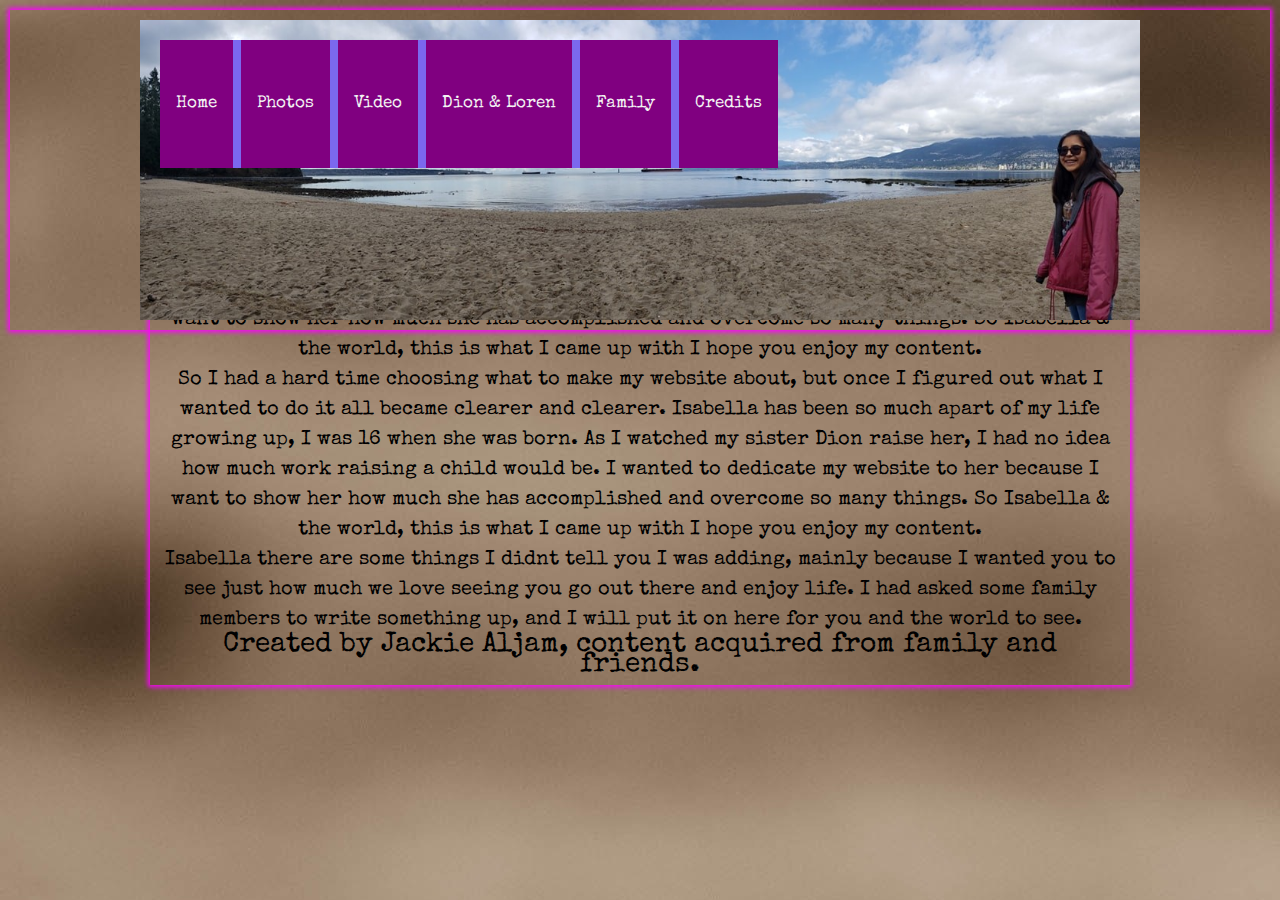
<file: index.html>
<!DOCTYPE html>
<html>
    <head>
      <meta chartset="utf-8"name="viewport" content="width=device-width, initial-scale=1">
      <title>Isabella Aljam-Antoine</title>
      <link rel="stylesheet" href="style.css">
      <link href="https://fonts.googleapis.com/css?family=Special+Elite&display=swap" rel="stylesheet">
    <style>

    </style>
    </head>
    <body>
      <nav>
        <div class="box">
        <div class="wrapper">
          <div class="bg-img">
            <div class="container">
              <div class="topnav">
                  <ul>
                    <li><a href="index.html">Home</a></li>
                    <li><a href="photos.html">Photos</a></li>
                    <li><a href="video.html">Video</a></li>
                    <li><a href="dion_loren.html">Dion & Loren</a></li>
                    <li><a href="family.html">Family</a></li>
                    <li><a href="credits.html">Credits</a></li>
                  </ul>
              </div>
            </div>
          </div>
          </div>
        </div>
      </nav>
      <div class="wrapper">
      <div class="box">
        <header><p><a href="#footer" >Welcome to my fan page about my niece Isabella Aljam-Antoine</a></p>
        </header>
      <section>
      <h1 title="We both are from Coldwater Indian Band" style="color:purple;">Isabella Aljam-Antoine & Jackie Aljam</h1>
            <p>So I had a hard time choosing what to make my website about, but once I figured out what I wanted to do it all became clearer and clearer. Isabella has been so much apart of my life growing up, I was 16 when she was born. As I watched my sister Dion raise her, I had no idea how much work raising a child would be. I wanted to dedicate my website to her because I want to show her how much she has accomplished and overcome so many things. So Isabella & the world, this is what I came up with I hope you enjoy my content.</p>
      </section>
            <p>So I had a hard time choosing what to make my website about, but once I figured out what I wanted to do it all became clearer and clearer. Isabella has been so much apart of my life growing up, I was 16 when she was born. As I watched my sister Dion raise her, I had no idea how much work raising a child would be. I wanted to dedicate my website to her because I want to show her how much she has accomplished and overcome so many things. So Isabella & the world, this is what I came up with I hope you enjoy my content.</p>
      <section>
        <article>
            <p>Isabella there are some things I didnt tell you I was adding, mainly because I wanted you to see just how much we love seeing you go out there and enjoy life. I had asked some family members to write something up, and I will put it on here for you and the world to see.</p>
        </article>
      </section>
    <footer id="footer">Created by Jackie Aljam, content acquired from family and friends.</footer>
  </div>
</div>
</body>
</html>
</file>
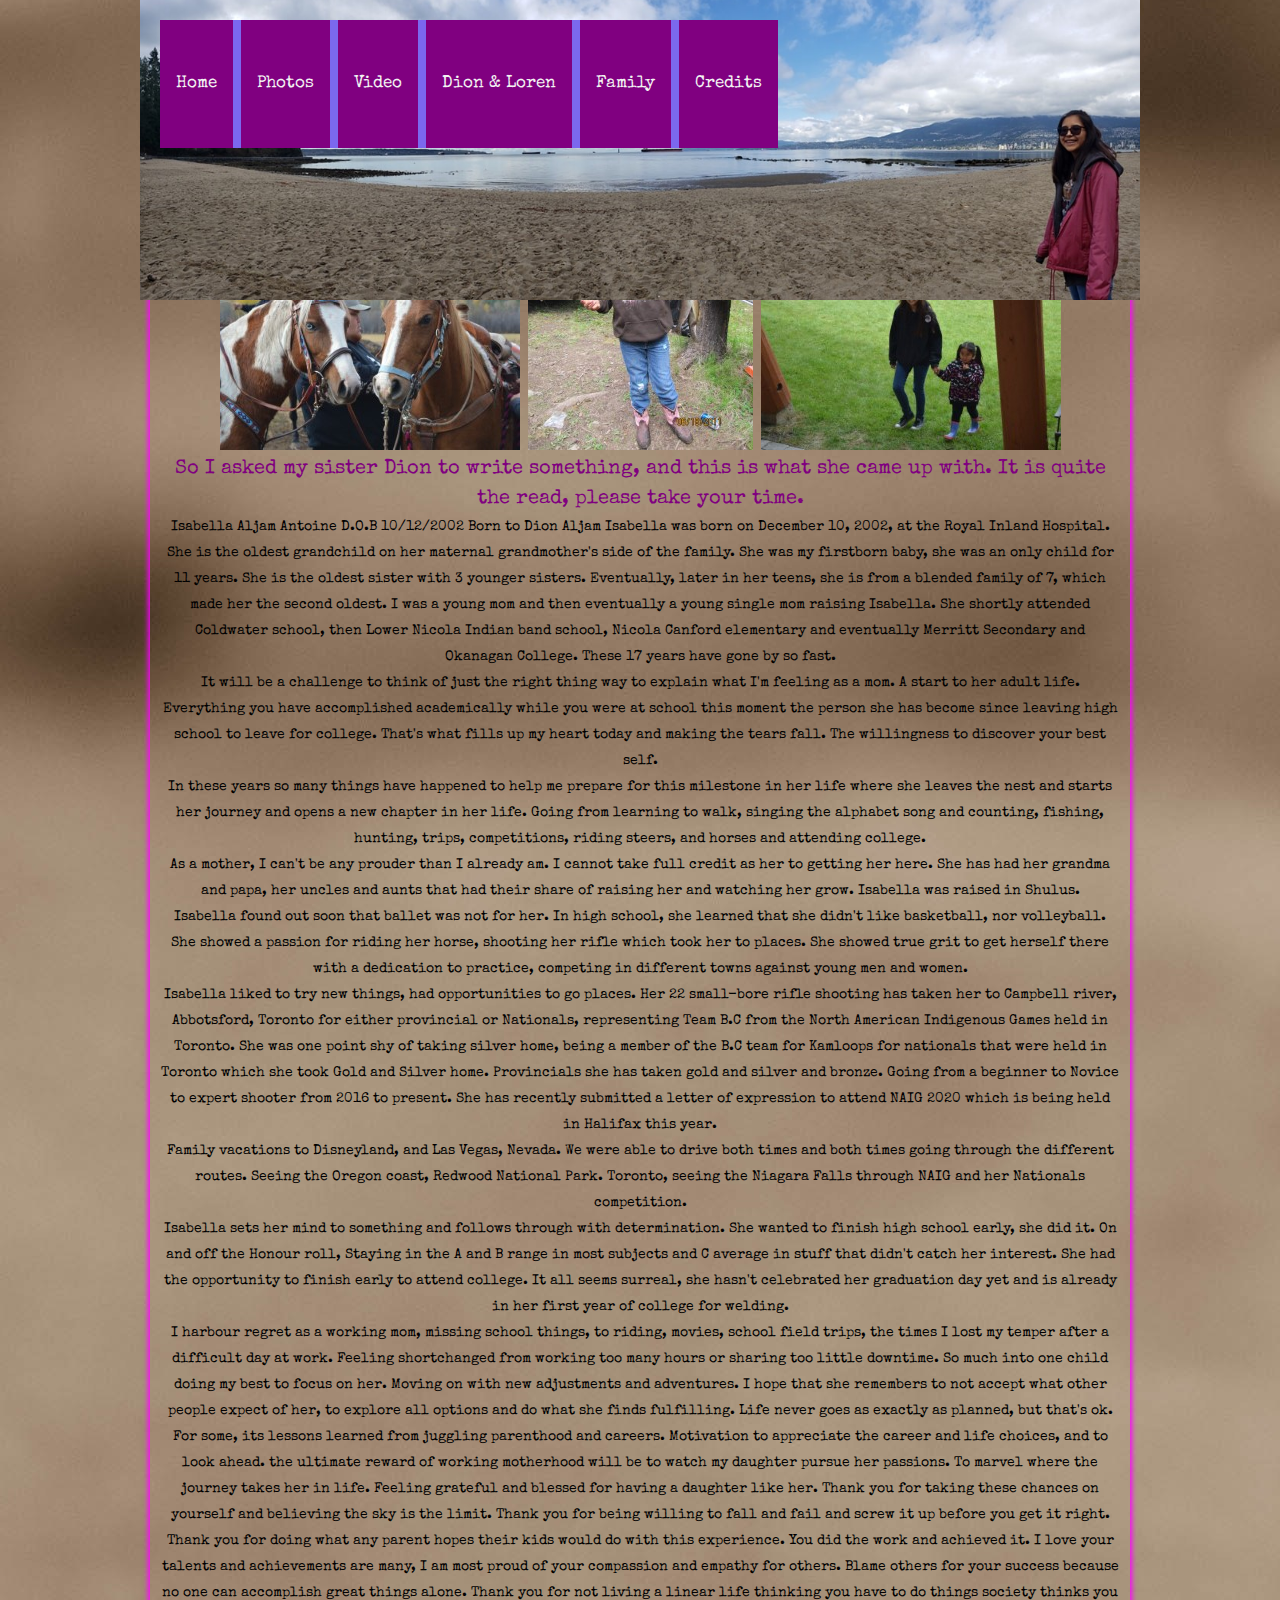
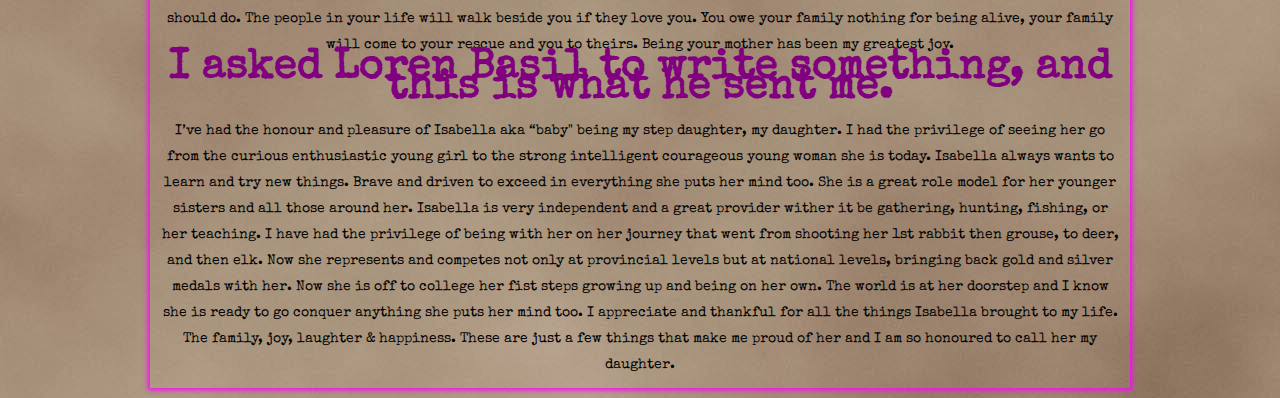
<file: dion_loren.html>
<!DOCTYPE html>
<html>
    <head>
      <meta chartset="utf-8"name="viewport" content="width=device-width, initial-scale=1">
      <title>Isabella Aljam-Antoine</title>
      <link rel="stylesheet" href="style.css">
      <link href="https://fonts.googleapis.com/css?family=Special+Elite&display=swap" rel="stylesheet">
    <style>

    </style>
    </head>
    <body>
      <nav>
        <div class="wrapper">
          <div class="bg-img">
            <div class="container">
              <div class="topnav">
                  <ul>
                    <li><a href="index.html">Home</a></li>
                    <li><a href="photos.html">Photos</a></li>
                    <li><a href="video.html">Video</a></li>
                    <li><a href="dion_loren.html">Dion & Loren</a></li>
                    <li><a href="family.html">Family</a></li>
                    <li><a href="credits.html">Credits</a></li>
                  </ul>
              </div>
            </div>
          </div>
        </div>
      </nav>
      <div class="wrapper">
      <div class="box">
    <div>
      <section>
        <p><a href="#footer" >Click here to go to Loren Basil's</a></p>
                <img src="img/She'aytkw (Custom).jpg"
                alt="This is She'aytkw (left), a paint horse"
                width:"500px";
                height:"500px";
                Title="This is She'aytkw (left), Isabella's horse that Travis gave her." />
                <img src="img/Isabella_penask.jpg"
                alt=  "Isabella up Penask lake on fathers day with fish"
                width:  "300px";
                height: "300px";
                title="We go camping up Penask Lake every year on fathers day." />
                <img src="img/Isabella_princess (Custom).jpg"
                alt= "Isabella with her younger sister Laurenda aka Princess"
                width: "300px";
                height: "300px";
                title=  "Isabella with her younger sister Laurenda at the Yvonne Basil Memorial Powwow." />
              </div>
    <section>
        <p style="color:purple";>So I asked my sister Dion to write something, and this is what she came up with. It is quite the read, please take your time.</p>
    </section>


    <section>
      <p2>​Isabella Aljam Antoine
        D.O.B 10/12/2002
        Born to Dion Aljam

        Isabella was born on December 10, 2002, at the Royal Inland Hospital. She is the oldest grandchild on her maternal grandmother's side of the family. She was my firstborn baby, she was an only child for 11 years. She is the oldest sister with 3 younger sisters. Eventually, later in her teens, she is from a blended family of 7, which made her the second oldest. I was a young mom and then eventually a young single mom raising Isabella. She shortly attended Coldwater school, then Lower Nicola Indian band school, Nicola Canford elementary and eventually Merritt Secondary and Okanagan College. These 17 years have gone by so fast.<br>

        It will be a challenge to think of just the right thing way to explain what I'm feeling as a mom. A start to her adult life. Everything you have accomplished academically while you were at school this moment the person she has become since leaving high school to leave for college. That's what fills up my heart today and making the tears fall. The willingness to discover your best self.<br>

        In these years so many things have happened to help me prepare for this milestone in her life where she leaves the nest and starts her journey and opens a new chapter in her life. Going from learning to walk, singing the alphabet song and counting, fishing, hunting, trips, competitions, riding steers, and horses and attending college.<br>

        As a mother, I can't be any prouder than I already am. I cannot take full credit as her to getting her here. She has had her grandma and papa, her uncles and aunts that had their share of raising her and watching her grow. Isabella was raised in Shulus.<br>

        Isabella found out soon that ballet was not for her. In high school, she learned that she didn't like basketball, nor volleyball. She showed a passion for riding her horse, shooting her rifle which took her to places. She showed true grit to get herself there with a dedication to practice, competing in different towns against young men and women.<br>

        Isabella liked to try new things, had opportunities to go places. Her 22 small-bore rifle shooting has taken her to Campbell river, Abbotsford, Toronto for either provincial or Nationals, representing Team B.C from the North American Indigenous Games held in Toronto. She was one point shy of taking silver home, being a member of the B.C team for Kamloops for nationals that were held in Toronto which she took Gold and Silver home. Provincials she has taken gold and silver and bronze. Going from a beginner to Novice to expert shooter from 2016 to present. She has recently submitted a letter of expression to attend NAIG 2020 which is being held in Halifax this year.<br>

        Family vacations to Disneyland, and Las Vegas, Nevada. We were able to drive both times and both times going through the different routes. Seeing the Oregon coast, Redwood National Park. Toronto, seeing the Niagara Falls through NAIG and her Nationals competition.<br>

        Isabella sets her mind to something and follows through with determination. She wanted to finish high school early, she did it. On and off the Honour roll, Staying in the A and B range in most subjects and C average in stuff that didn't catch her interest. She had the opportunity to finish early to attend college. It all seems surreal, she hasn't celebrated her graduation day yet and is already in her first year of college for welding.<br>

        I harbour regret as a working mom, missing school things, to riding, movies, school field trips, the times I lost my temper after a difficult day at work. Feeling shortchanged from working too many hours or sharing too little downtime. So much into one child doing my best to focus on her. Moving on with new adjustments and adventures. I hope that she remembers to not accept what other people expect of her, to explore all options and do what she finds fulfilling. Life never goes as exactly as planned, but that's ok. For some, its lessons learned from juggling parenthood and careers. Motivation to appreciate the career and life choices, and to look ahead. the ultimate reward of working motherhood will be to watch my daughter pursue her passions. To marvel where the journey takes her in life. Feeling grateful and blessed for having a daughter like her. Thank you for taking these chances on yourself and believing the sky is the limit. Thank you for being willing to fall and fail and screw it up before you get it right. Thank you for doing what any parent hopes their kids would do with this experience. You did the work and achieved it. I love your talents and achievements are many, I am most proud of your compassion and empathy for others. Blame others for your success because no one can accomplish great things alone. Thank you for not living a linear life thinking you have to do things society thinks you should do. The people in your life will walk beside you if they love you. You owe your family nothing for being alive, your family will come to your rescue and you to theirs. Being your mother has been my greatest joy.
      </p2>
    </section>
    <section>
      <h2 style="color:purple";> I asked Loren Basil to write something, and this is what he sent me.</h2>
      <p3>I’ve had the honour and pleasure of Isabella aka “baby" being my step daughter, my daughter. I had the privilege of seeing her go from the curious enthusiastic young girl to the strong intelligent courageous young woman she is today. Isabella always wants to learn and try new things. Brave and driven to exceed in everything she puts her mind too. She is a great role model for her younger sisters and all those around her. Isabella is very independent and a great provider wither it be gathering, hunting, fishing, or her teaching. I have had the privilege of being with her on her journey that went from shooting her 1st rabbit then grouse, to deer, and then elk. Now she represents and competes not only at provincial levels but at national levels, bringing back gold and silver medals with her. Now she is off to college her fist steps growing up and being on her own. The world is at her doorstep and I know she is ready to go conquer anything she puts her mind too. I appreciate and thankful for all the things Isabella brought to my life. The family, joy, laughter & happiness. These are just a few things that make me proud of her and I am so honoured to call her my daughter. </p3>
    </section>
  </div>

</body>
</html>
</file>
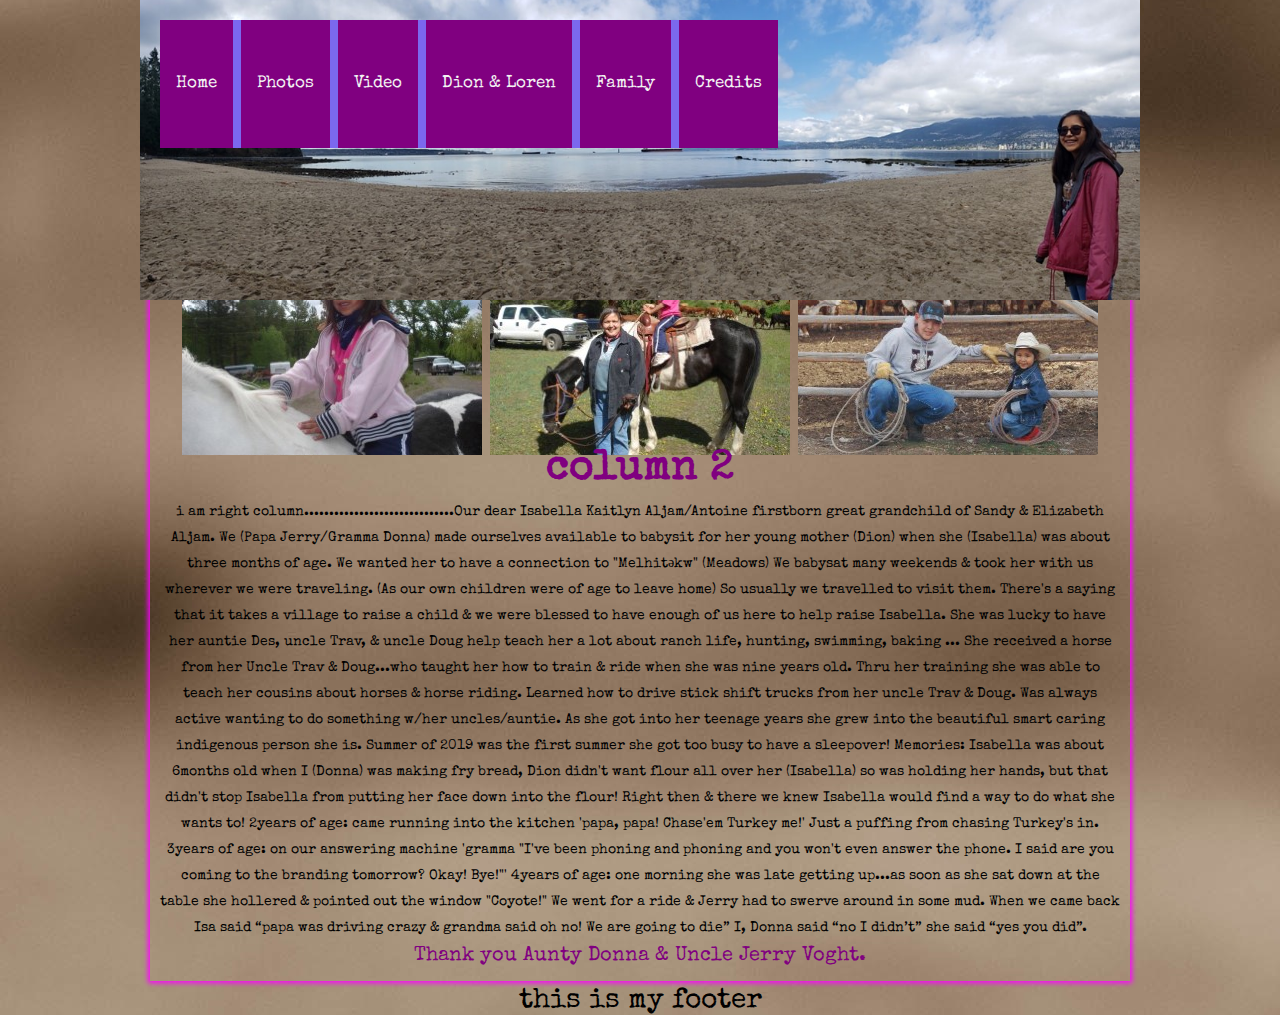
<file: family.html>
<!DOCTYPE html>
<html>
    <head>
      <meta chartset="utf-8"name="viewport" content="width=device-width, initial-scale=1">
      <title>Isabella Aljam-Antoine</title>
      <link rel="stylesheet" href="style.css">
      <link href="https://fonts.googleapis.com/css?family=Special+Elite&display=swap" rel="stylesheet">
    <style>

    </style>
    </head>
    <body>
      <nav>
        <div class="wrapper">
          <div class="bg-img">
            <div class="container">
              <div class="topnav">
                  <ul>
                    <li><a href="index.html">Home</a></li>
                    <li><a href="photos.html">Photos</a></li>
                    <li><a href="video.html">Video</a></li>
                    <li><a href="dion_loren.html">Dion & Loren</a></li>
                    <li><a href="family.html">Family</a></li>
                    <li><a href="credits.html">Credits</a></li>
                  </ul>
              </div>
            </div>
          </div>
        </div>
      </nav>
            <div class="wrapper">
            <div class="box">
                    <header style="color:purple";>I had asked my Aunty Donna & Uncle Jerry to write something up for me from their point of view, i am very happy I asked.</header>
    <section>
      <div class="column">
        <h2>column 1</h2>
        <p>im left column!</p>
      <img src="img/Isabella_sarge.jpg"
      alt="Isabella on top of sarge"
      width:  "300px";
      height: "300pc";
      title=  "a young Isabella on top of Sarge." />
      <img  src="img/Grandma_donna.jpg"
      alt="Grandma Donna & a young Isabella"
      width:  "300px";
      height: "300px";
      title="Grandma Donna & Isabella up at AB Ranch by the corrals." />
      <img src="img/Doug_isabella.jpg"
      alt="Douglas and Isabella up AB Ranch by corrals"
      width:  "300px";
      height: "300px";
      title=  "A young Douglas Voght & a young Isabella up AB Ranch by the corrals." />
    </div>
    <div class="column">
      <h2>column 2</h2>
      <p1>i am right column..............................Our dear Isabella Kaitlyn Aljam/Antoine firstborn great grandchild of Sandy & Elizabeth Aljam. We (Papa Jerry/Gramma Donna) made ourselves available to babysit for her young mother (Dion) when she (Isabella) was about three months of age. We wanted her to have a connection to "Melhitəkw" (Meadows)
      We babysat many weekends & took her with us wherever we were traveling. (As our own children were of age to leave home) So usually we travelled to visit them.
      There's a saying that it takes a village to raise a child & we were blessed to have enough of us here to help raise Isabella.  She was lucky to have her auntie Des, uncle Trav, & uncle Doug help teach her a lot about ranch life, hunting, swimming, baking ...
      She received a horse from her Uncle Trav & Doug...who taught her how to train & ride when she was nine years old. Thru her training she was able to teach her cousins about horses & horse riding.
      Learned how to drive stick shift trucks from her uncle Trav & Doug. Was always active wanting to do something w/her uncles/auntie.
      As she got into her teenage years she grew into the beautiful smart caring indigenous person she is.
      Summer of 2019 was the first summer she got too busy to have a sleepover!
      Memories:  Isabella was about 6months old when I (Donna) was making fry bread, Dion didn't want flour all over her (Isabella) so was holding her hands, but that didn't stop Isabella from putting her face down into the flour! Right then & there we knew Isabella would find a way to do what she wants to!
      2years of age: came running into the kitchen 'papa, papa! Chase'em Turkey me!' Just a puffing from chasing Turkey's in.
      3years of age:  on our answering machine 'gramma "I've been phoning and phoning and you won't even answer the phone. I said are you coming to the branding tomorrow?  Okay!  Bye!"'
      4years of age: one morning she was late getting up...as soon as she sat down at the table she hollered & pointed out the window "Coyote!"
      We went for a ride & Jerry had to swerve around in some mud. When we came back Isa said “papa was driving crazy & grandma said oh no! We are going to die” I, Donna said “no I didn’t” she said “yes you did”.
      </p1>
    </section>


    <section>
      <p  style="color:purple";>Thank you Aunty Donna & Uncle Jerry Voght.
      </p>
    </section>
  </div>
</body>
<footer>this is my footer</footer>
</html>
</file>
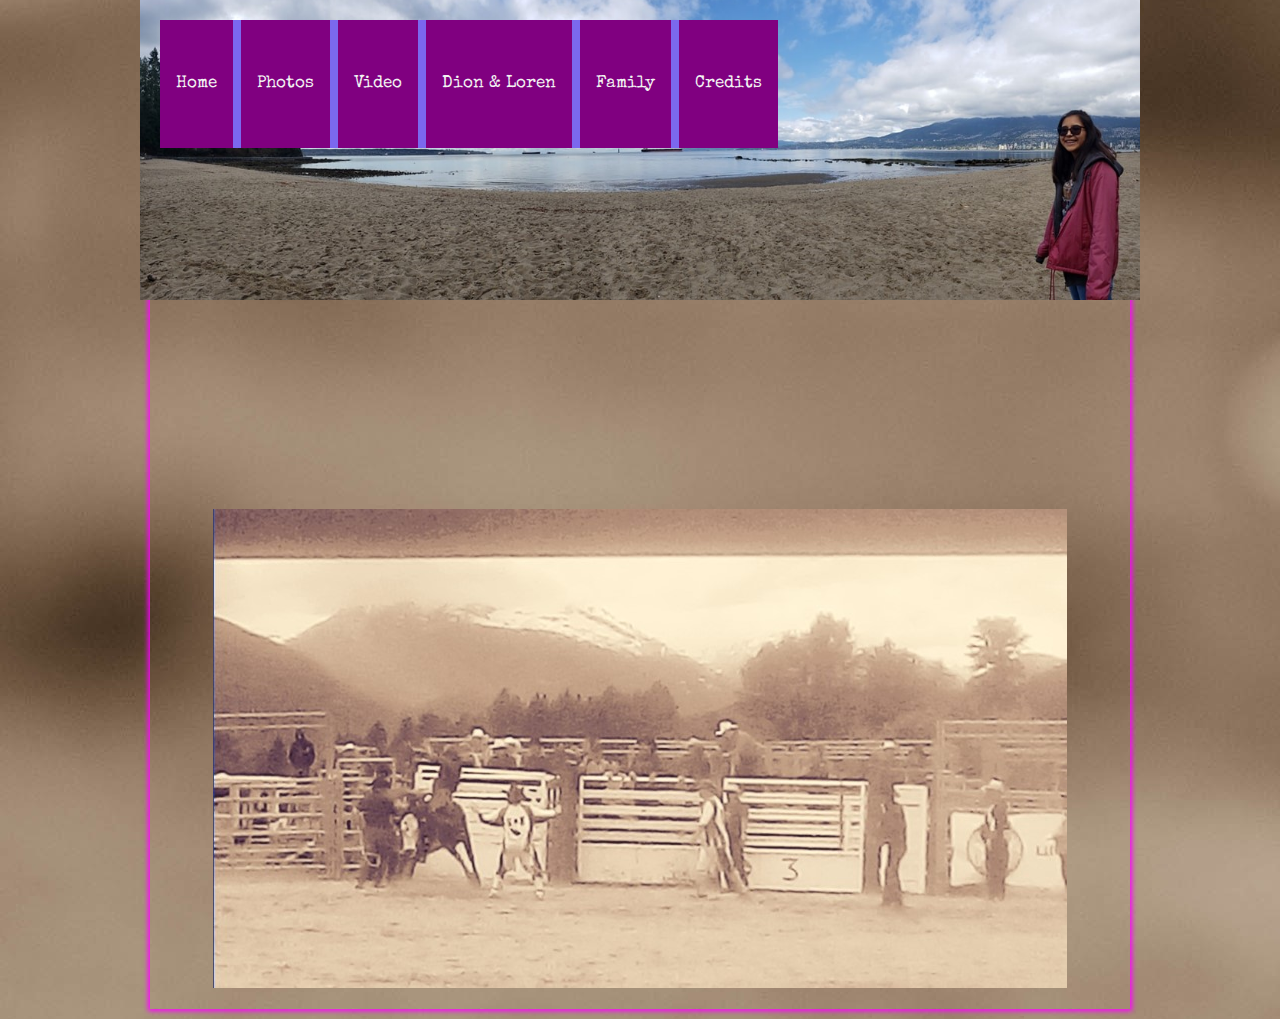
<file: video.html>
<!DOCTYPE html>
<html>
    <head>
      <meta chartset="utf-8"name="viewport" content="width=device-width, initial-scale=1">
      <title>Isabella Aljam-Antoine</title>
      <link rel="stylesheet" href="style.css">
      <link href="https://fonts.googleapis.com/css?family=Special+Elite&display=swap" rel="stylesheet">
    <style>

    </style>
    </head>
    <body>
      <nav>
        <div class="wrapper">
          <div class="bg-img">
            <div class="container">
              <div class="topnav">
                  <ul>
                    <li><a href="index.html">Home</a></li>
                    <li><a href="photos.html">Photos</a></li>
                    <li><a href="video.html">Video</a></li>
                    <li><a href="dion_loren.html">Dion & Loren</a></li>
                    <li><a href="family.html">Family</a></li>
                    <li><a href="credits.html">Credits</a></li>
                  </ul>
              </div>
            </div>
          </div>
        </div>
      </nav>
      <div class="wrapper">
      <div class="box">
        <header>This is just one of the videos that i have on hand!</header>
        <h1>This was her first ride, I wish i was there when this happened. Isabella's mom Dion Aljam, sent me this video!</h1>
        <iframe width="560" height="315" src="https://www.youtube.com/embed/p_R6QtRCrIw" frameborder="0" allow="accelerometer; autoplay; encrypted-media; gyroscope; picture-in-picture" allowfullscreen></iframe>
        <p> <img src="img/Isabella_first_ride.jpg"
            alt="Photo snip from the video of her first ride"
            width:"300px";
            height:"300px";
            title="Just a photo from the video." />
        </p>
    </div>

</body>
</html>
</file>
<file: style.css>
ul {
  list-style-type: none;
  margin: 0;
  padding: 0;
  overflow: hidden;
  background-color: mediumslateblue;
}

li {
  /* float: center; */
}

ul  li  {
  list-style: none;
  display:  inline-block;
  float:  center;
  line-height:  100px;
}

li a {
  display: block;
  color: white;
  text-align: center;
  padding: 14px 16px;
  text-decoration: none;
  background-color: purple;
}

li a:hover  {
  background-color: magenta;
}

body {
  font-size: 28px;
  font-family: 'Special Elite', cursive;
  background-color: mediumslateblue;
  background-image: url("img/barbedwire.jpg");
  border-radius:  65px;
  text-align: center;
  padding-top: 0;
  line-height: 20px;
}

.header {
  background-color: #f1f1f1;
  padding: 30px;
  text-align: center;
}

* {
  margin: 0;
  padding:  0;
  box-sizing: border-box;
}

.wrapper  {
  margin: 0 auto;
  width:  1000px;
}

.bg-img {
  background-image: url("img/isa_pano.jpg");
  min-height: 300px;
  background-position: center;
  background-repeat: no-repeat;
  background-size: cover;
  position: relative;
}

.container {
  position: absolute;
  margin: 20px;
  width: auto;
}

.topnav {
  overflow: hidden;
  background-color: #333;
}

.topnav a {
  /* float: left; */
  color: #f2f2f2;
  text-align: center;
  padding: 14px 16px;
  text-decoration: none;
  font-size: 17px;
}

.topnav a:hover {
  background-color: mediumslateblue;
  color: black;
}

#navbar {
  background-color: #333;
  position: relative;
  top: 50px;
  width: 100%;
  display: block;
  transition: top 0.3s;
}

#navbar a {
  /* float: center; */
  display: block;
  color: #f2f2f2;
  text-align: center;
  padding: 15px;
  text-decoration: none;
  font-size: 17px;
}

#navbar a:hover {
  background-color: #ddd;
  color: black;
}

/* img {
  opacity:  0.5;
} */

nav {
  width:  100%;
  height: 100px;
  padding:  0px 0px 60px 0px;
}

.box  {
  background-size:  100%;
  padding:  10px;
  margin: 10px;
  box-shadow: 0 0 5px 2px magenta;
}
.photo  {
  background-position:  50%
}

.icon {
  background-position:  0 100px;
}
p {
  font-size:  20px;
  line-height:  30px;
  font-size:  20px;
}
p1, p2, p3, p4, p5, p6, p7, p8, p9  {
  font-size:  20px;
  line-height:  25px;
  font-size:  14px;
  text-align: justify;
}
h1  {
  color:  purple;
  font-size:  20px;
  line-height:  25px;
  font-size:  18px;
}

h2  {
  color:  purple;
  margin-bottom:  20px;
}

.column {
  width:  50%
  float: left;
}
</file>
